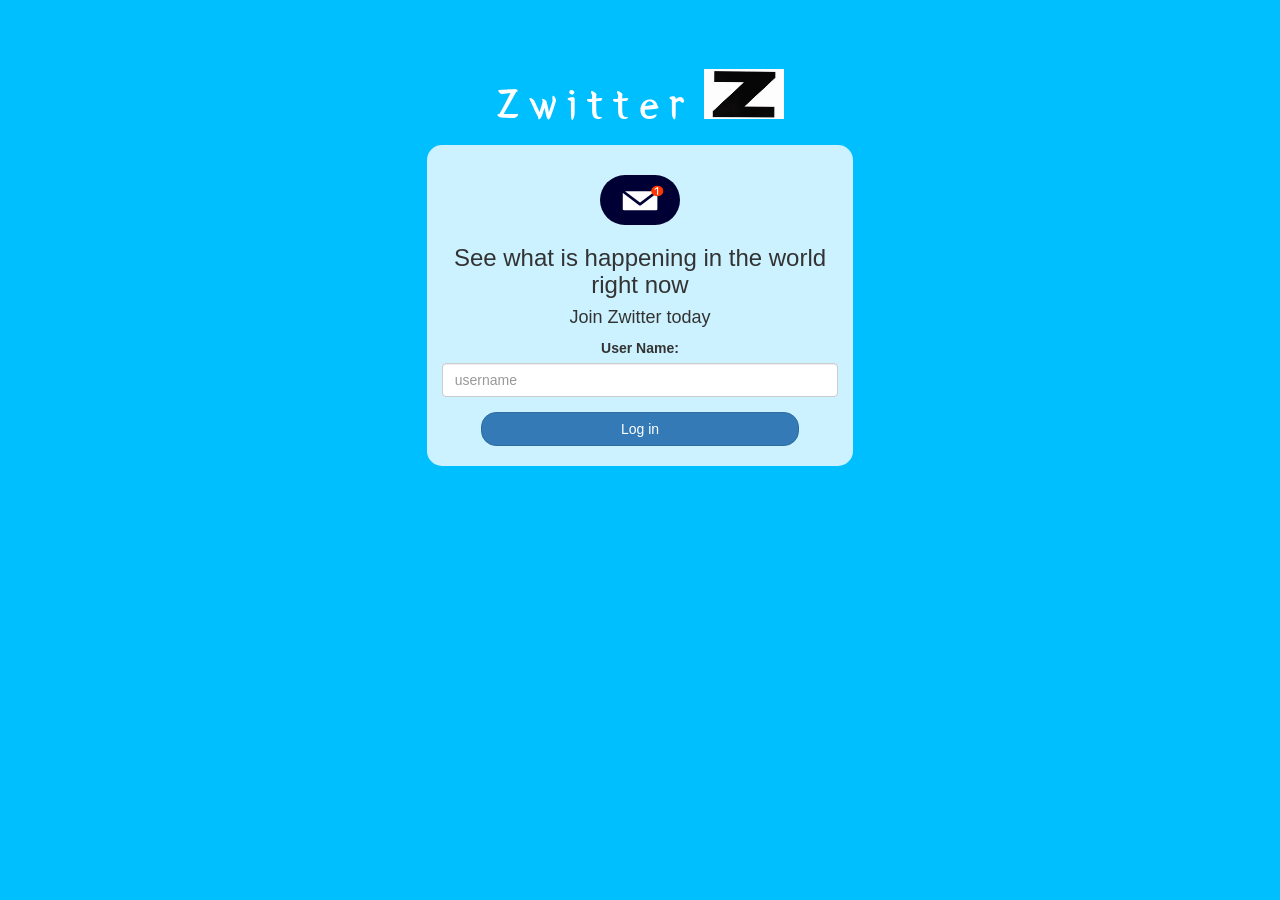
<file: index.html>
<!DOCTYPE html>
<html>
<head>
	<title>Zwitter</title>
<link href="https://fonts.googleapis.com/css?family=Yeon+Sung&display=swap" rel="stylesheet"><meta name="viewport" content="width=device-width, initial-scale=1">

<link rel="stylesheet" href="https://maxcdn.bootstrapcdn.com/bootstrap/3.4.0/css/bootstrap.min.css">
<script src="https://ajax.googleapis.com/ajax/libs/jquery/3.4.1/jquery.min.js"></script>
<script src="https://maxcdn.bootstrapcdn.com/bootstrap/3.4.0/js/bootstrap.min.js"></script>

<link rel="stylesheet" type="text/css" href="style.css">
<script src="main.js"></script>
</head>
<body>
<center>
	<h1 class="header">	
		Zwitter	<sup>
	<img src="th%20(17).jpg">
	</sup>
</h1>
	<div class="col-lg-4 col-md-6 col-sm-6 col-xs-11 login_div">
	<img src="20160607_MailReceive.gif" class="logo">
		<h3 >See what is happening in the world right now</h3>
		<h4 >Join Zwitter today</h4>
		<div class="form-group">
		  <label >User Name:</label>
<input type="text" id="user_name" class="form-control" placeholder="username">
		</div>
		<button onclick="adduser()" id="login_button" class="btn btn-primary">Log in</button>
		<br><br>
	</div>
</center>
</body>
</html>
</file>
<file: style.css>
img {
    height: 50px;
    width: 50px;
}

body {
    background-color: deepskyblue;
}

div {}

.header {
    color: white;
    font-family: 'Yeon Sung';
    font-size: 45px;
    letter-spacing: 10px;
    margin-top: 80px;
}

.header img {
    width: 80px;
    margin-left: -15px;
}

.login_div {
    background: rgba(255, 255, 255, 0.8);
    float: none;
    border-radius: 15px;
}

.logo {
    width: 80px;
    margin-top: 30px;
    border-radius: 40px;
}

#login_button {
    width: 80%;
    border-radius: 15px;
}
</file>
